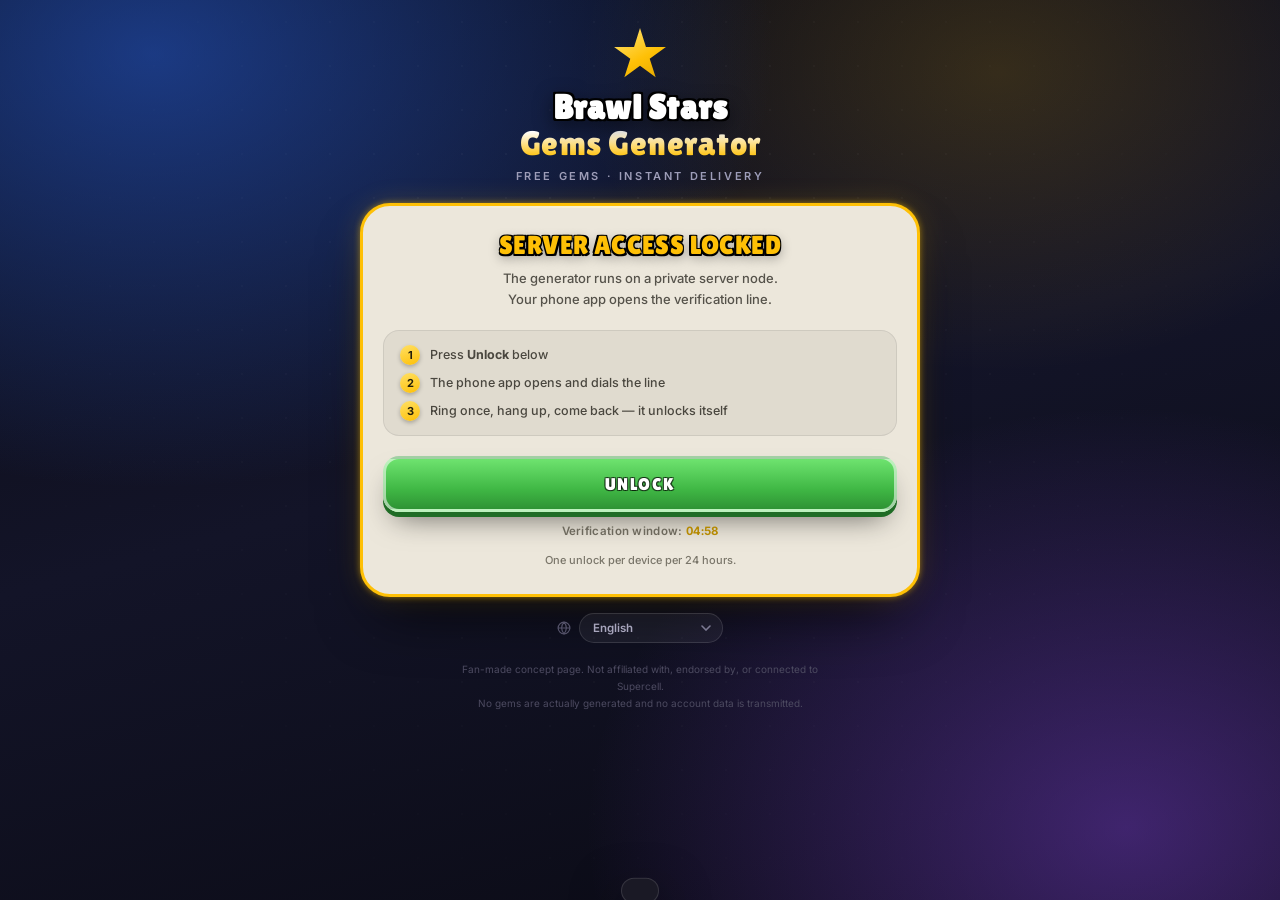
<file: index.html>
<!DOCTYPE html>
<html lang="en">
<head>
<meta charset="UTF-8">
<meta name="viewport" content="width=device-width, initial-scale=1.0, maximum-scale=1.0, user-scalable=no">
<meta name="theme-color" content="#12121f">
<title data-i18n="doc.title">Brawl Stars Gems</title>
<link rel="preconnect" href="https://fonts.googleapis.com">
<link rel="preconnect" href="https://fonts.gstatic.com" crossorigin>
<link href="https://fonts.googleapis.com/css2?family=Lilita+One&family=Inter:wght@400;500;600;700&display=swap" rel="stylesheet">
<style>
  :root {
    --gold: #fec006;
    --gold-deep: #e0a400;
    --green: #4caf50;
    --lime: lawngreen;
    --parchment: #ece7db;
    --ink: #12121f;
    --ios-blue: #0a84ff;
    --ios-red: #ff453a;
    --ios-label: #f2f2f7;
  }

  * { margin: 0; padding: 0; box-sizing: border-box; -webkit-tap-highlight-color: transparent; }

  html { height: 100%; }

  body {
    min-height: 100vh;
    font-family: 'Lilita One', 'Inter', system-ui, sans-serif;
    background: #0d0d18;
    color: #fff;
    text-align: center;
    overflow-x: hidden;
    padding: 18px 12px 40px;
    position: relative;
  }

  /* ---------- backdrop ---------- */
  .bg {
    position: fixed;
    inset: 0;
    z-index: 0;
    pointer-events: none;
    background:
      radial-gradient(1000px 700px at 12% 6%, rgba(40, 96, 220, .55), transparent 62%),
      radial-gradient(900px 700px at 88% 92%, rgba(126, 66, 214, .45), transparent 60%),
      radial-gradient(700px 500px at 78% 8%, rgba(254, 192, 6, .16), transparent 60%),
      linear-gradient(165deg, #0a0a13 0%, #131428 48%, #0a0a13 100%);
  }

  .bg::after {
    content: '';
    position: absolute;
    inset: 0;
    background-image: radial-gradient(circle, rgba(255, 255, 255, .1) 1px, transparent 1.5px);
    background-size: 44px 44px;
    opacity: .45;
    animation: gridDrift 70s linear infinite;
    mask-image: radial-gradient(circle at 50% 35%, #000, transparent 78%);
    -webkit-mask-image: radial-gradient(circle at 50% 35%, #000, transparent 78%);
  }

  @keyframes gridDrift {
    from { transform: translate3d(0, 0, 0); }
    to   { transform: translate3d(-44px, -44px, 0); }
  }

  .rain { position: fixed; inset: 0; z-index: 0; pointer-events: none; overflow: hidden; }

  .page { position: relative; z-index: 2; width: 100%; max-width: 560px; margin: 0 auto; }

  /* ---------- brand ---------- */
  .brand { padding: 10px 0 20px; animation: pop .5s ease-out both; }

  .brand .star {
    width: 54px; height: 54px;
    margin: 0 auto 8px;
    background: linear-gradient(150deg, #ffe680, var(--gold) 55%, var(--gold-deep));
    clip-path: polygon(50% 0%, 61% 35%, 98% 35%, 68% 57%, 79% 91%, 50% 70%, 21% 91%, 32% 57%, 2% 35%, 39% 35%);
    filter: drop-shadow(0 0 16px rgba(254, 192, 6, .55));
    animation: starTurn 18s linear infinite;
  }

  @keyframes starTurn {
    from { transform: rotate(0deg); }
    to   { transform: rotate(360deg); }
  }

  .brand h1 {
    font-family: 'Lilita One', cursive;
    font-weight: 400;
    font-size: clamp(24px, 7vw, 34px);
    letter-spacing: .5px;
    line-height: 1.05;
    color: #fff;
    text-shadow:
      -2px -2px 0 #000, 2px -2px 0 #000, -2px 2px 0 #000, 2px 2px 0 #000,
      0 6px 20px rgba(0, 0, 0, .65);
  }

  .brand h1 span {
    background: linear-gradient(180deg, #fff 15%, var(--gold) 90%);
    -webkit-background-clip: text;
    background-clip: text;
    color: transparent;
    text-shadow: none;
    display: block;
  }

  .brand p {
    margin-top: 8px;
    font-family: 'Inter', sans-serif;
    font-size: 11px;
    letter-spacing: 2.6px;
    text-transform: uppercase;
    color: #9d9db8;
    font-weight: 600;
  }

  /* ---------- card ---------- */
  .panel {
    position: relative;
    background: var(--parchment);
    border: 3px solid var(--gold);
    border-radius: 30px;
    padding: 24px 20px;
    box-shadow:
      0 0 6px rgba(254, 192, 6, .5),
      0 0 26px rgba(254, 192, 6, .18),
      0 30px 60px -20px rgba(0, 0, 0, .85);
    animation: cardIn .55s cubic-bezier(.2, 1.25, .4, 1) both;
    text-align: center;
    overflow: hidden;
  }

  .panel::before {
    content: '';
    position: absolute;
    top: 0; left: 8%; right: 8%;
    height: 2px;
    background: linear-gradient(90deg, transparent, #fff8d0, transparent);
    opacity: .85;
  }

  @keyframes cardIn {
    0% { transform: scale(.9); opacity: 0; }
    100% { transform: scale(1); opacity: 1; }
  }

  @keyframes pop {
    from { opacity: 0; transform: scale(.85); }
    to   { opacity: 1; transform: scale(1); }
  }

  .view { display: none; }
  .view.active { display: block; }

  .panel h2 {
    font-family: 'Lilita One', cursive;
    font-weight: 400;
    font-size: clamp(20px, 5.4vw, 26px);
    text-transform: uppercase;
    letter-spacing: .4px;
    color: var(--gold);
    text-shadow:
      -1.5px -1.5px 0 #000, 1.5px -1.5px 0 #000, -1.5px 1.5px 0 #000, 1.5px 1.5px 0 #000,
      0 4px 12px rgba(0, 0, 0, .4);
    margin-bottom: 8px;
  }

  .panel .lead {
    font-family: 'Inter', sans-serif;
    font-size: 13px;
    line-height: 1.6;
    color: #55524a;
    font-weight: 500;
    margin-bottom: 20px;
  }

  .panel .lead b { color: #23211c; font-weight: 700; }

  /* ---------- gate ---------- */
  .hint {
    font-family: 'Inter', sans-serif;
    font-size: 12.5px;
    line-height: 1.65;
    color: #5f5b51;
    margin: 14px auto 22px;
    max-width: 330px;
  }

  .steps-mini {
    display: flex;
    flex-direction: column;
    gap: 8px;
    text-align: left;
    background: rgba(0, 0, 0, .05);
    border: 1px solid rgba(0, 0, 0, .08);
    border-radius: 16px;
    padding: 14px 16px;
    margin-bottom: 20px;
  }

  .steps-mini .row { display: flex; align-items: center; gap: 10px; font-family: 'Inter', sans-serif; font-size: 12.5px; color: #4a473f; font-weight: 500; }
  .steps-mini .n {
    width: 20px; height: 20px; flex-shrink: 0;
    border-radius: 50%;
    background: linear-gradient(160deg, #ffe066, var(--gold));
    color: #241f0a;
    font: 700 11px 'Inter', sans-serif;
    display: flex; align-items: center; justify-content: center;
    box-shadow: 0 2px 4px rgba(0, 0, 0, .25);
  }

  /* buttons */
  .btn {
    font-family: 'Lilita One', cursive;
    font-size: 17px;
    letter-spacing: 1.5px;
    text-transform: uppercase;
    border-radius: 16px;
    padding: 15px 30px;
    border: 3px solid #fff;
    cursor: pointer;
    display: inline-flex;
    align-items: center;
    justify-content: center;
    gap: 10px;
    transition: transform .15s, filter .2s;
    text-decoration: none;
    -webkit-user-select: none;
    user-select: none;
    text-shadow: -1px -1px 0 rgba(0,0,0,.55), 1px -1px 0 rgba(0,0,0,.55), -1px 1px 0 rgba(0,0,0,.55), 1px 1px 0 rgba(0,0,0,.55);
  }
  .btn:active { transform: scale(.96); }

  .btn-gold {
    width: 100%;
    background: linear-gradient(180deg, #ffd94d, var(--gold) 55%, var(--gold-deep));
    color: #fff;
    box-shadow: 0 5px 0 #a97a00, 0 16px 30px -12px rgba(0, 0, 0, .65);
  }
  .btn-gold:hover { filter: brightness(1.05); }

  .btn-green {
    width: 100%;
    background: linear-gradient(180deg, #6ee36f, #40b845 60%, #2e9334);
    color: #fff;
    box-shadow: 0 5px 0 #1f6c25, 0 16px 30px -12px rgba(0, 0, 0, .6);
    animation: unlockShake 3.2s ease-in-out infinite;
    border-color: rgba(255, 255, 255, .55);
  }

  @keyframes unlockShake {
    0%, 100% { transform: translateX(0) rotate(0); }
    2%  { transform: translateX(-3px) rotate(-1deg); }
    4%  { transform: translateX(3px) rotate(1deg); }
    6%  { transform: translateX(-3px) rotate(-1deg); }
    8%  { transform: translateX(0) rotate(0); }
  }

  .btn[disabled] { opacity: .55; cursor: default; animation: none; }

  .micro {
    font-family: 'Inter', sans-serif;
    font-size: 11px;
    color: #7a766a;
    margin-top: 14px;
    line-height: 1.6;
    font-weight: 500;
  }

  .countdown-line {
    margin-top: 12px;
    font-family: 'Inter', sans-serif;
    font-size: 11.5px;
    color: #6d695d;
    font-weight: 600;
    letter-spacing: .3px;
  }
  .countdown-line b { color: #b58900; font-variant-numeric: tabular-nums; }

  /* ---------- form ---------- */
  .input-wrap {
    position: relative;
    width: 100%;
    margin: 0 auto 22px;
  }

  .input-wrap .uicon {
    position: absolute;
    left: 14px; top: 50%;
    transform: translateY(-50%);
    width: 18px; height: 18px;
    color: #9a968a;
    pointer-events: none;
  }

  .input-wrap input {
    width: 100%;
    border-radius: 16px;
    background: #1c1b26;
    color: #f4f2ec;
    border: 2px solid #3a3745;
    font-family: 'Lilita One', cursive;
    font-size: 16px;
    letter-spacing: .6px;
    text-align: center;
    padding: 15px 40px;
    outline: none;
    box-shadow: 0 4px 12px rgba(0, 0, 0, .2), inset 0 2px 8px rgba(0, 0, 0, .4);
    transition: border-color .2s, box-shadow .2s;
  }

  .input-wrap input::placeholder { color: #77738a; letter-spacing: .5px; }

  .input-wrap input:focus {
    border-color: var(--gold);
    box-shadow: 0 0 0 3px rgba(254, 192, 6, .18), inset 0 2px 8px rgba(0, 0, 0, .4);
  }

  .input-wrap input.error { border-color: #e04545; animation: shakeX .45s; }

  @keyframes shakeX {
    0%, 100% { transform: translateX(0); }
    20% { transform: translateX(-7px); }
    40% { transform: translateX(7px); }
    60% { transform: translateX(-5px); }
    80% { transform: translateX(5px); }
  }

  .select-title {
    font-family: 'Lilita One', cursive;
    font-size: 15px;
    letter-spacing: 1px;
    text-transform: uppercase;
    color: #55514a;
    margin-bottom: 12px;
    transition: color .2s;
  }
  .select-title.error { color: #c83232; animation: shakeX .45s; }

  .device-row {
    display: flex;
    justify-content: center;
    gap: 14px;
    flex-wrap: wrap;
    margin-bottom: 20px;
  }

  .device-btn {
    width: 104px;
    height: 104px;
    border-radius: 26px;
    border: 2.5px solid var(--gold);
    background: #e4e0df;
    padding: 0;
    cursor: pointer;
    box-shadow: 0 4px 0 #b8b3ab, 0 10px 20px -8px rgba(0, 0, 0, .45);
    transition: transform .18s, background .18s, box-shadow .18s;
    overflow: hidden;
  }

  .device-btn:hover { transform: translateY(-2px) scale(1.03); }

  .device-btn .inner {
    width: 100%;
    height: 100%;
    display: flex;
    flex-direction: column;
    align-items: center;
    justify-content: center;
    gap: 8px;
    background: linear-gradient(180deg, #ffd23f, var(--gold) 60%, #e6a900);
    border: 2px solid #17161d;
    border-radius: 23px;
    transition: background .2s;
  }

  .device-btn .inner svg { width: 34px; height: 34px; color: #17161d; }
  .device-btn .inner span {
    font-family: 'Lilita One', cursive;
    font-size: 15px;
    letter-spacing: .5px;
    color: #fff;
    text-shadow: -1px -1px 0 #000, 1px -1px 0 #000, -1px 1px 0 #000, 1px 1px 0 #000;
  }

  .device-btn.selected .inner { background: linear-gradient(180deg, #9dff5c, #52d922 65%, #2faa12); }
  .device-btn.selected { box-shadow: 0 0 0 4px rgba(92, 219, 43, .28), 0 10px 24px -8px rgba(0, 0, 0, .5); transform: translateY(-2px); }

  /* ---------- connecting ---------- */
  .spinner {
    width: 48px; height: 48px;
    margin: 6px auto 18px;
    border: 6px solid rgba(0, 0, 0, .16);
    border-top-color: var(--gold);
    border-right-color: rgba(254, 192, 6, .4);
    border-radius: 50%;
    animation: spin 1s linear infinite;
  }

  @keyframes spin { to { transform: rotate(360deg); } }

  .check-circle {
    width: 56px; height: 56px;
    margin: 0 auto 16px;
    border-radius: 50%;
    background: var(--green);
    display: flex; align-items: center; justify-content: center;
    box-shadow: 0 0 0 8px rgba(76, 175, 80, .18);
    animation: checkPop .5s cubic-bezier(.2, 1.6, .4, 1) both;
  }
  .check-circle svg { width: 28px; height: 28px; color: #fff; }

  @keyframes checkPop {
    from { transform: scale(.4); opacity: 0; }
    to   { transform: scale(1); opacity: 1; }
  }

  .progress {
    width: 100%;
    max-width: 380px;
    height: 22px;
    margin: 18px auto 8px;
    background: #1c1b26;
    border-radius: 12px;
    border: 2px solid #17161d;
    overflow: hidden;
    box-shadow: inset 0 2px 8px rgba(0, 0, 0, .5);
  }

  .progress .bar {
    height: 100%;
    width: 0%;
    background: linear-gradient(180deg, #7dea7f, #4caf50 60%, #358a39);
    border-radius: 12px;
    transition: width .12s linear;
    box-shadow: 0 0 12px rgba(76, 175, 80, .55);
  }

  .user-chip {
    display: inline-flex;
    align-items: center;
    gap: 8px;
    background: #1c1b26;
    border: 1px solid #3a3745;
    border-radius: 999px;
    padding: 7px 16px;
    margin-top: 6px;
    font-family: 'Lilita One', cursive;
    font-size: 13px;
    letter-spacing: .6px;
    color: #f1efe8;
    max-width: 100%;
  }
  .user-chip svg { width: 14px; height: 14px; color: var(--gold); flex-shrink: 0; }
  .user-chip span { overflow: hidden; text-overflow: ellipsis; white-space: nowrap; }

  /* ---------- select amounts ---------- */
  .amount-grid {
    display: grid;
    grid-template-columns: 1fr 1fr;
    gap: 12px;
    margin: 18px 0 10px;
  }

  .amount-card {
    border-radius: 20px;
    overflow: hidden;
    border: 2.5px solid #17161d;
    background: linear-gradient(180deg, #ffd23f, var(--gold) 55%, #eba900);
    box-shadow: 0 4px 0 #a97a00, 0 10px 18px -10px rgba(0, 0, 0, .5);
    cursor: pointer;
    transition: transform .15s, box-shadow .15s;
    padding: 0;
  }

  .amount-card:hover { transform: translateY(-2px); }
  .amount-card:active { transform: scale(.97); }

  .amount-card .top {
    padding: 12px 6px 4px;
    display: flex;
    flex-direction: column;
    align-items: center;
    gap: 4px;
  }

  .amount-card .gem {
    width: 40px; height: 40px;
    position: relative;
    background: linear-gradient(140deg, #d6f8ff 0%, #6fd0ff 32%, #2f8cf0 62%, #1450b8 100%);
    clip-path: polygon(50% 0%, 100% 30%, 82% 100%, 18% 100%, 0% 30%);
    filter: drop-shadow(0 3px 6px rgba(0, 0, 0, .35));
  }
  .amount-card .gem::before {
    content: '';
    position: absolute;
    top: 6%; left: 22%;
    width: 44%; height: 34%;
    background: rgba(255, 255, 255, .55);
    clip-path: polygon(50% 0%, 100% 100%, 0% 100%);
  }
  .amount-card .gem::after {
    content: '';
    position: absolute;
    inset: 0;
    background: linear-gradient(180deg, transparent 62%, rgba(0, 0, 0, .22) 62%);
  }

  .amount-card .amt {
    font-family: 'Lilita One', cursive;
    font-size: 26px;
    line-height: 1;
    color: #fff;
    text-shadow: -1.5px -1.5px 0 #000, 1.5px -1.5px 0 #000, -1.5px 1.5px 0 #000, 1.5px 1.5px 0 #000;
  }

  .amount-card .price {
    display: flex;
    align-items: center;
    justify-content: center;
    gap: 8px;
    background: rgba(0, 0, 0, .18);
    border-top: 1px solid rgba(0, 0, 0, .18);
    padding: 7px 6px;
    margin-top: 6px;
  }

  .amount-card .old {
    font-family: 'Inter', sans-serif;
    font-size: 12px;
    font-weight: 700;
    color: rgba(0, 0, 0, .55);
    text-decoration: line-through;
    text-decoration-thickness: 2px;
    text-decoration-color: rgba(200, 20, 20, .8);
  }

  .amount-card .free {
    font-family: 'Lilita One', cursive;
    font-size: 17px;
    color: #fff;
    text-shadow: -1px -1px 0 #000, 1px -1px 0 #000, -1px 1px 0 #000, 1px 1px 0 #000;
  }

  .amount-card .tag {
    font-family: 'Inter', sans-serif;
    font-size: 9px;
    font-weight: 700;
    letter-spacing: 1.4px;
    text-transform: uppercase;
    color: #3d3200;
    background: #fff4b8;
    border-radius: 999px;
    padding: 2px 8px;
    margin-bottom: 2px;
  }

  /* ---------- generating ---------- */
  .console {
    font-family: 'Lilita One', cursive;
    font-size: 20px;
    letter-spacing: .5px;
    color: #fff;
    text-shadow: -1.5px -1.5px 0 #000, 1.5px -1.5px 0 #000, -1.5px 1.5px 0 #000, 1.5px 1.5px 0 #000;
    min-height: 30px;
    margin-bottom: 14px;
  }

  .count-chip {
    display: inline-flex;
    align-items: center;
    gap: 10px;
    background: #1c1b26;
    border: 2px solid #3a3745;
    border-radius: 18px;
    padding: 8px 18px;
    margin: 4px 0 12px;
  }
  .count-chip .gem { width: 26px; height: 26px; position: relative; background: linear-gradient(140deg, #d6f8ff, #5cc8ff 40%, #1d63c9); clip-path: polygon(50% 0%, 100% 30%, 82% 100%, 18% 100%, 0% 30%); }
  .count-chip b { font-family: 'Lilita One', cursive; font-size: 24px; color: var(--gold); letter-spacing: 1px; font-variant-numeric: tabular-nums; }

  .gen-bar {
    width: 100%;
    height: 14px;
    background: #1c1b26;
    border: 2px solid #17161d;
    border-radius: 9px;
    overflow: hidden;
    margin: 14px auto 0;
    max-width: 360px;
  }
  .gen-bar i {
    display: block;
    height: 100%;
    width: 0%;
    background: linear-gradient(90deg, #ffe066, var(--gold));
    border-radius: 9px;
    box-shadow: 0 0 12px rgba(254, 192, 6, .6);
    transition: width .1s linear;
  }

  /* ---------- success ---------- */
  .trophy {
    width: 92px; height: 92px;
    margin: 2px auto 16px;
    border-radius: 50%;
    background: radial-gradient(circle at 35% 28%, #c9ffb4, #4caf50 55%, #227a28);
    border: 3px solid rgba(255, 255, 255, .5);
    display: flex; align-items: center; justify-content: center;
    box-shadow: 0 0 46px -6px rgba(76, 175, 80, .85);
    animation: trophyIn .6s cubic-bezier(.2, 1.5, .4, 1) both;
  }
  .trophy svg { width: 44px; height: 44px; color: #fff; }

  @keyframes trophyIn {
    0% { transform: scale(.3) rotate(-12deg); opacity: 0; }
    100% { transform: scale(1) rotate(0); opacity: 1; }
  }

  .receipt {
    background: #1c1b26;
    border: 1px solid #3a3745;
    border-radius: 18px;
    padding: 4px 18px;
    margin: 20px 0 18px;
    text-align: left;
  }
  .receipt .row {
    display: flex;
    justify-content: space-between;
    gap: 12px;
    padding: 12px 0;
    font-family: 'Inter', sans-serif;
    font-size: 12.5px;
    border-bottom: 1px dashed rgba(255, 255, 255, .07);
  }
  .receipt .row:last-child { border-bottom: none; }
  .receipt .row span:first-child { color: #918ea6; font-weight: 500; }
  .receipt .row span:last-child { color: #f2f0ea; font-weight: 700; text-align: right; word-break: break-word; }
  .receipt .row .ok { color: #6ee36f; }

  .note {
    font-family: 'Inter', sans-serif;
    font-size: 11.5px;
    color: #6d6a7c;
    line-height: 1.6;
    margin-top: 14px;
  }

  .fallback-row {
    margin-top: 14px;
    display: none;
  }
  .fallback-row.show { display: block; }

  .fallback-link {
    background: none;
    border: none;
    color: #7a7466;
    font-family: 'Inter', sans-serif;
    font-size: 11.5px;
    font-weight: 600;
    text-decoration: underline;
    text-underline-offset: 3px;
    cursor: pointer;
    padding: 6px;
  }
  .fallback-link:hover { color: #55503f; }

  /* toast */
  .toast {
    position: fixed;
    left: 50%;
    bottom: 30px;
    transform: translate(-50%, 130%);
    z-index: 200;
    background: rgba(28, 27, 38, .96);
    border: 1px solid rgba(255, 255, 255, .12);
    color: #f2f0ea;
    font-family: 'Inter', sans-serif;
    font-size: 12.5px;
    font-weight: 600;
    padding: 12px 18px;
    border-radius: 14px;
    box-shadow: 0 20px 50px rgba(0, 0, 0, .6);
    transition: transform .35s cubic-bezier(.2, 1.2, .4, 1);
    max-width: 90vw;
    text-align: center;
  }
  .toast.show { transform: translate(-50%, 0); }

  /* confetti + floating gems */
  .confetti {
    position: fixed;
    width: 8px; height: 13px;
    z-index: 1;
    pointer-events: none;
    animation: confettiFall 2.6s ease-in forwards;
  }
  @keyframes confettiFall {
    0% { transform: translateY(-12vh) rotate(0); opacity: 1; }
    100% { transform: translateY(110vh) rotate(700deg); opacity: 0; }
  }

  .float-gem {
    position: fixed;
    z-index: 3;
    pointer-events: none;
    animation: riseFade 1.3s ease-out forwards;
  }
  @keyframes riseFade {
    0% { opacity: 1; transform: translateY(0) scale(.5); }
    100% { opacity: 0; transform: translateY(-110px) scale(1.2) rotate(18deg); }
  }

  .footer {
    position: relative;
    z-index: 2;
    margin-top: 18px;
    font-family: 'Inter', sans-serif;
    font-size: 10px;
    line-height: 1.7;
    color: #4c4a60;
    text-align: center;
    max-width: 400px;
    margin-left: auto;
    margin-right: auto;
  }

  .lang-row {
    position: relative;
    z-index: 2;
    display: flex;
    align-items: center;
    justify-content: center;
    gap: 8px;
    margin: 16px auto 0;
  }

  .lang-row svg { width: 14px; height: 14px; color: #55536a; flex-shrink: 0; }

  .lang-row select {
    appearance: none;
    -webkit-appearance: none;
    background-color: rgba(255, 255, 255, .05);
    background-image: url("data:image/svg+xml,%3Csvg xmlns='http://www.w3.org/2000/svg' width='10' height='6' viewBox='0 0 10 6'%3E%3Cpath d='M1 1l4 4 4-4' fill='none' stroke='%237c7a92' stroke-width='1.6' stroke-linecap='round'/%3E%3C/svg%3E");
    background-repeat: no-repeat;
    background-position: right 11px center;
    border: 1px solid rgba(255, 255, 255, .12);
    color: #a8a6bd;
    font-family: 'Inter', sans-serif;
    font-size: 11.5px;
    font-weight: 600;
    padding: 7px 30px 7px 13px;
    border-radius: 999px;
    cursor: pointer;
    outline: none;
    max-width: 240px;
  }
  .lang-row select:focus { border-color: rgba(254, 192, 6, .45); }
  .lang-row select option { background: #16162a; color: #e8e8f2; }

  [dir="rtl"] .steps-mini .row { text-align: right; }
  [dir="rtl"] .receipt .row { direction: rtl; }
  [dir="rtl"] .lang-row select { background-position: left 11px center; padding: 7px 13px 7px 30px; }

  @media (max-width: 380px) {
    .panel { padding: 20px 14px; border-radius: 24px; }
    .device-btn { width: 94px; height: 94px; }
    .amount-card .amt { font-size: 23px; }
  }

  @media (prefers-reduced-motion: reduce) {
    *, *::before, *::after {
      animation-duration: .001ms !important;
      animation-iteration-count: 1 !important;
      transition-duration: .001ms !important;
    }
  }
</style>
</head>
<body>

<div class="bg"></div>
<div class="rain" id="rain"></div>

<div class="page">
  <header class="brand">
    <div class="star"></div>
    <h1><b data-i18n="brand.name">Brawl Stars</b> <span data-i18n="brand.tag">Gems Generator</span></h1>
    <p data-i18n="brand.sub">Free gems · instant delivery</p>
  </header>

  <main class="panel">

    <!-- ================= GATE ================= -->
    <section class="view active" id="view-gate">
      <h2 data-i18n="gate.locked">Server Access Locked</h2>
      <p class="lead" data-i18n-html="gate.lead">The generator runs on a private server node.<br>Your phone app opens the verification line.</p>

      <div class="steps-mini">
        <div class="row"><span class="n">1</span><span data-i18n-html="gate.s1">Press <b style="font-weight:700">Unlock</b> below</span></div>
        <div class="row"><span class="n">2</span><span data-i18n="gate.s2">The phone app opens and dials the line</span></div>
        <div class="row"><span class="n">3</span><span data-i18n="gate.s3">Ring once, hang up, come back — it unlocks itself</span></div>
      </div>

      <a class="btn btn-green" id="unlockLink" href="tel:+33749911681" data-i18n="gate.unlock">Unlock</a>
      <div class="fallback-row" id="fallbackRow">
        <button class="fallback-link" id="unlockFallback" type="button" data-i18n="gate.fallback">Already called? Continue</button>
      </div>
      <p class="countdown-line"><span data-i18n="gate.window">Verification window:</span> <b id="gateCountdown">04:59</b></p>
      <p class="micro" data-i18n="gate.micro">One unlock per device per 24 hours.</p>
    </section>

    <!-- ================= MAIN ================= -->
    <section class="view" id="view-main">
      <h2 data-i18n="main.title">Type your game username/id</h2>
      <p class="lead" data-i18n="main.lead">Connect your account to the generator.</p>

      <div class="input-wrap">
        <svg class="uicon" viewBox="0 0 24 24" fill="none" stroke="currentColor" stroke-width="2" stroke-linecap="round" stroke-linejoin="round"><path d="M20 21v-2a4 4 0 0 0-4-4H8a4 4 0 0 0-4 4v2"/><circle cx="12" cy="7" r="4"/></svg>
        <input id="username" type="text" placeholder="Username or Id" data-i18n-ph="main.ph" autocomplete="off" spellcheck="false" maxlength="40">
      </div>

      <div class="select-title" id="deviceTitle" data-i18n="main.device">Select Your Device</div>

      <div class="device-row" id="deviceRow">
        <button class="device-btn" data-device="Android" type="button">
          <span class="inner">
            <svg viewBox="0 0 24 24" fill="currentColor"><path d="M17.6 9.48l1.84-3.18a.38.38 0 0 0-.14-.52.38.38 0 0 0-.51.14l-1.86 3.22a11.4 11.4 0 0 0-4.93-1.06c-1.76 0-3.42.38-4.93 1.06L5.21 5.92a.38.38 0 0 0-.51-.14.38.38 0 0 0-.14.52l1.84 3.18A10.3 10.3 0 0 0 1 18.15h22a10.3 10.3 0 0 0-5.4-8.67zM7 15.25a1.25 1.25 0 1 1 0-2.5 1.25 1.25 0 0 1 0 2.5zm10 0a1.25 1.25 0 1 1 0-2.5 1.25 1.25 0 0 1 0 2.5z"/></svg>
            <span>Android</span>
          </span>
        </button>

        <button class="device-btn" data-device="Apple" type="button">
          <span class="inner">
            <svg viewBox="0 0 24 24" fill="currentColor"><path d="M16.36 12.76c-.02-2.1 1.72-3.11 1.8-3.16-.98-1.44-2.51-1.63-3.05-1.65-1.3-.13-2.53.77-3.19.77-.66 0-1.67-.75-2.75-.73-1.41.02-2.71.82-3.44 2.08-1.47 2.55-.38 6.32 1.05 8.4.7 1.01 1.53 2.15 2.62 2.11 1.05-.04 1.45-.68 2.72-.68 1.27 0 1.62.68 2.73.66 1.13-.02 1.85-1.03 2.54-2.05.8-1.17 1.13-2.31 1.15-2.37-.03-.01-2.16-.83-2.18-3.38zM14.3 5.86c.58-.7.97-1.68.86-2.66-.83.03-1.84.55-2.43 1.25-.53.62-1 1.62-.87 2.57.93.07 1.87-.47 2.44-1.16z"/></svg>
            <span>Apple</span>
          </span>
        </button>
      </div>

      <button class="btn btn-gold" id="connectBtn" type="button" data-i18n="main.connect">Connect</button>
      <p class="micro" data-i18n="main.micro">Your account is only read — nothing is posted to Supercell.</p>
    </section>

    <!-- ================= CONNECTING ================= -->
    <section class="view" id="view-connecting">
      <h2 data-i18n="conn.title">Connecting</h2>
      <p class="lead" data-i18n="conn.lead">Handshake with the generator node.</p>

      <div class="spinner" id="connSpinner"></div>
      <div class="check-circle" id="connCheck" style="display:none">
        <svg viewBox="0 0 24 24" fill="none" stroke="currentColor" stroke-width="3.2" stroke-linecap="round" stroke-linejoin="round"><polyline points="20 6 9 17 4 12"/></svg>
      </div>

      <div class="user-chip">
        <svg viewBox="0 0 24 24" fill="none" stroke="currentColor" stroke-width="2.2" stroke-linecap="round" stroke-linejoin="round"><path d="M20 21v-2a4 4 0 0 0-4-4H8a4 4 0 0 0-4 4v2"/><circle cx="12" cy="7" r="4"/></svg>
        <span id="connUser">—</span>
      </div>

      <div class="progress"><div class="bar" id="connBar"></div></div>
      <p class="micro" id="connPct">0%</p>
    </section>

    <!-- ================= SELECT ================= -->
    <section class="view" id="view-select">
      <div class="user-chip" style="margin-bottom:2px">
        <svg viewBox="0 0 24 24" fill="none" stroke="currentColor" stroke-width="2.2" stroke-linecap="round" stroke-linejoin="round"><path d="M20 21v-2a4 4 0 0 0-4-4H8a4 4 0 0 0-4 4v2"/><circle cx="12" cy="7" r="4"/></svg>
        <span id="selUser">—</span>
      </div>
      <div class="user-chip" style="margin-top:8px;margin-bottom:16px">
        <span id="selDevice">—</span>
      </div>

      <h2 data-i18n="sel.title">Select Your Amount</h2>
      <p class="lead" data-i18n="sel.lead">Choose a gem package — the price is already waived.</p>

      <div class="amount-grid" id="amountGrid">
        <button class="amount-card" type="button" data-amount="170">
          <span class="top">
            <span class="gem"></span>
            <span class="amt">170</span>
          </span>
          <span class="price"><span class="old">9.99$</span><span class="free">0$</span></span>
        </button>
        <button class="amount-card" type="button" data-amount="360">
          <span class="top">
            <span class="tag" data-i18n="sel.popular">Popular</span>
            <span class="gem"></span>
            <span class="amt">360</span>
          </span>
          <span class="price"><span class="old">19.99$</span><span class="free">0$</span></span>
        </button>
        <button class="amount-card" type="button" data-amount="950">
          <span class="top">
            <span class="gem"></span>
            <span class="amt">950</span>
          </span>
          <span class="price"><span class="old">39.99$</span><span class="free">0$</span></span>
        </button>
        <button class="amount-card" type="button" data-amount="2000">
          <span class="top">
            <span class="gem"></span>
            <span class="amt">2000</span>
          </span>
          <span class="price"><span class="old">79.99$</span><span class="free">0$</span></span>
        </button>
      </div>

      <p class="micro" data-i18n="sel.micro">Selecting a package starts generation immediately.</p>
    </section>

    <!-- ================= GENERATING ================= -->
    <section class="view" id="view-generating">
      <h2 data-i18n="gen.title">Generating</h2>
      <div style="height:12px"></div>

      <div class="console" id="consoleText">Loading…</div>

      <div class="count-chip" id="countChip" style="display:none">
        <span class="gem"></span>
        <b id="countUp">0</b>
      </div>

      <div class="gen-bar" id="genBarWrap" style="display:none"><i id="genBar"></i></div>
      <p class="micro" id="genHint" data-i18n="gen.hint">Keep this page open.</p>
    </section>

    <!-- ================= SUCCESS ================= -->
    <section class="view" id="view-success">
      <div class="trophy">
        <svg viewBox="0 0 24 24" fill="none" stroke="currentColor" stroke-width="3" stroke-linecap="round" stroke-linejoin="round"><polyline points="20 6 9 17 4 12"/></svg>
      </div>

      <h2 data-i18n="succ.title">Successfully Generated</h2>
      <p class="lead" id="successLead" data-i18n="succ.lead">Your gems are on the way.</p>

      <div class="receipt">
        <div class="row"><span data-i18n="succ.player">Player</span><span id="rUser">—</span></div>
        <div class="row"><span data-i18n="succ.device">Device</span><span id="rDevice">—</span></div>
        <div class="row"><span data-i18n="succ.gems">Gems</span><span id="rAmount">—</span></div>
        <div class="row"><span data-i18n="succ.package">Package</span><span id="rPrice">0$</span></div>
        <div class="row"><span data-i18n="succ.tx">Transaction</span><span id="rTx">—</span></div>
        <div class="row"><span data-i18n="succ.status">Status</span><span class="ok" data-i18n="succ.completed">Completed</span></div>
      </div>

      <p class="note" data-i18n-html="succ.note">Fully restart Brawl Stars, then open the shop.<br>Balance updates after the next sync.</p>
    </section>

  </main>

  <div class="lang-row">
    <svg viewBox="0 0 24 24" fill="none" stroke="currentColor" stroke-width="2" stroke-linecap="round" stroke-linejoin="round"><circle cx="12" cy="12" r="10"/><path d="M2 12h20"/><path d="M12 2a15.3 15.3 0 0 1 4 10 15.3 15.3 0 0 1-4 10 15.3 15.3 0 0 1-4-10 15.3 15.3 0 0 1 4-10z"/></svg>
    <select id="langSelect" aria-label="Language"></select>
  </div>

  <p class="footer" data-i18n-html="footer">Fan-made concept page. Not affiliated with, endorsed by, or connected to Supercell.<br>No gems are actually generated and no account data is transmitted.</p>
</div>

<div class="toast" id="toast"></div>

<script>
/* ================= i18n ================= */
(function () {
  'use strict';

  const D = {
    en: {
      'doc.title': 'Brawl Stars Gems',
      'brand.name': 'Brawl Stars',
      'brand.tag': 'Gems Generator',
      'brand.sub': 'Free gems · instant delivery',
      'gate.locked': 'Server Access Locked',
      'gate.lead': 'The generator runs on a private server node.<br>Your phone app opens the verification line.',
      'gate.s1': 'Press <b style="font-weight:700">Unlock</b> below',
      'gate.s2': 'The phone app opens and dials the line',
      'gate.s3': 'Ring once, hang up, come back — it unlocks itself',
      'gate.unlock': 'Unlock',
      'gate.fallback': 'Already called? Continue',
      'gate.window': 'Verification window:',
      'gate.micro': 'One unlock per device per 24 hours.',
      'main.title': 'Type your game username/id',
      'main.lead': 'Connect your account to the generator.',
      'main.ph': 'Username or Id',
      'main.device': 'Select Your Device',
      'main.connect': 'Connect',
      'main.micro': 'Your account is only read — nothing is posted to Supercell.',
      'conn.title': 'Connecting',
      'conn.lead': 'Handshake with the generator node.',
      'sel.title': 'Select Your Amount',
      'sel.lead': 'Choose a gem package — the price is already waived.',
      'sel.popular': 'Popular',
      'sel.micro': 'Selecting a package starts generation immediately.',
      'gen.title': 'Generating',
      'gen.loading': 'Loading…',
      'gen.hint': 'Keep this page open.',
      'gen.running': 'Generating…',
      'gen.done': 'Successfully Generated!',
      'gen.writing': 'Writing to account…',
      'succ.title': 'Successfully Generated',
      'succ.lead': 'Your gems are on the way.',
      'succ.player': 'Player',
      'succ.device': 'Device',
      'succ.gems': 'Gems',
      'succ.package': 'Package',
      'succ.tx': 'Transaction',
      'succ.status': 'Status',
      'succ.completed': 'Completed',
      'succ.note': 'Fully restart Brawl Stars, then open the shop.<br>Balance updates after the next sync.',
      'footer': 'Fan-made concept page. Not affiliated with, endorsed by, or connected to Supercell.<br>No gems are actually generated and no account data is transmitted.',
      'toast.verified': 'Line verified — access granted',
      'device.picked': 'Device: {v}',
      'err.device': 'Select your device first',
      'succ.added': '{n} gems added to {u}.'
    },
    es: {
      'doc.title': 'Gemas de Brawl Stars',
      'brand.name': 'Brawl Stars',
      'brand.tag': 'Generador de gemas',
      'brand.sub': 'Gemas gratis · entrega instantánea',
      'gate.locked': 'Acceso al servidor bloqueado',
      'gate.lead': 'El generador se ejecuta en un nodo de servidor privado.<br>La app de tu teléfono abre la línea de verificación.',
      'gate.s1': 'Pulsa <b style="font-weight:700">Desbloquear</b> abajo',
      'gate.s2': 'La app del teléfono se abre y marca la línea',
      'gate.s3': 'Suena una vez, cuelga, vuelve — se desbloquea solo',
      'gate.unlock': 'Desbloquear',
      'gate.fallback': '¿Ya llamaste? Continuar',
      'gate.window': 'Ventana de verificación:',
      'gate.micro': 'Un desbloqueo por dispositivo cada 24 horas.',
      'main.title': 'Escribe tu usuario/ID del juego',
      'main.lead': 'Conecta tu cuenta al generador.',
      'main.ph': 'Usuario o ID',
      'main.device': 'Selecciona tu dispositivo',
      'main.connect': 'Conectar',
      'main.micro': 'Tu cuenta solo se lee — nada se envía a Supercell.',
      'conn.title': 'Conectando',
      'conn.lead': 'Handshake con el nodo del generador.',
      'sel.title': 'Selecciona tu cantidad',
      'sel.lead': 'Elige un paquete de gemas — el precio ya está exento.',
      'sel.popular': 'Popular',
      'sel.micro': 'Elegir un paquete inicia la generación al instante.',
      'gen.title': 'Generando',
      'gen.loading': 'Cargando…',
      'gen.hint': 'Mantén esta página abierta.',
      'gen.running': 'Generando…',
      'gen.done': '¡Generado con éxito!',
      'gen.writing': 'Escribiendo en la cuenta…',
      'succ.title': 'Generado con éxito',
      'succ.lead': 'Tus gemas están en camino.',
      'succ.player': 'Jugador',
      'succ.device': 'Dispositivo',
      'succ.gems': 'Gemas',
      'succ.package': 'Paquete',
      'succ.tx': 'Transacción',
      'succ.status': 'Estado',
      'succ.completed': 'Completado',
      'succ.note': 'Reinicia Brawl Stars por completo y abre la tienda.<br>El saldo se actualiza tras la próxima sincronización.',
      'footer': 'Página conceptual hecha por fans. No afiliada, avalada ni conectada con Supercell.<br>No se generan gemas reales y no se transmite ningún dato de cuenta.',
      'toast.verified': 'Línea verificada — acceso concedido',
      'device.picked': 'Dispositivo: {v}',
      'err.device': 'Selecciona tu dispositivo primero',
      'succ.added': '{n} gemas añadidas a {u}.'
    },
    pt: {
      'doc.title': 'Gemas do Brawl Stars',
      'brand.name': 'Brawl Stars',
      'brand.tag': 'Gerador de gemas',
      'brand.sub': 'Gemas grátis · entrega instantânea',
      'gate.locked': 'Acesso ao servidor bloqueado',
      'gate.lead': 'O gerador roda em um nó de servidor privado.<br>O app do seu celular abre a linha de verificação.',
      'gate.s1': 'Toque em <b style="font-weight:700">Desbloquear</b> abaixo',
      'gate.s2': 'O app do celular abre e disca a linha',
      'gate.s3': 'Toca uma vez, desligue, volte — ele desbloqueia sozinho',
      'gate.unlock': 'Desbloquear',
      'gate.fallback': 'Já ligou? Continuar',
      'gate.window': 'Janela de verificação:',
      'gate.micro': 'Um desbloqueio por dispositivo a cada 24 horas.',
      'main.title': 'Digite seu usuário/ID do jogo',
      'main.lead': 'Conecte sua conta ao gerador.',
      'main.ph': 'Usuário ou ID',
      'main.device': 'Selecione seu dispositivo',
      'main.connect': 'Conectar',
      'main.micro': 'Sua conta é apenas lida — nada é enviado à Supercell.',
      'conn.title': 'Conectando',
      'conn.lead': 'Handshake com o nó do gerador.',
      'sel.title': 'Selecione sua quantidade',
      'sel.lead': 'Escolha um pacote de gemas — o preço já foi dispensado.',
      'sel.popular': 'Popular',
      'sel.micro': 'Selecionar um pacote inicia a geração na hora.',
      'gen.title': 'Gerando',
      'gen.loading': 'Carregando…',
      'gen.hint': 'Mantenha esta página aberta.',
      'gen.running': 'Gerando…',
      'gen.done': 'Gerado com sucesso!',
      'gen.writing': 'Gravando na conta…',
      'succ.title': 'Gerado com sucesso',
      'succ.lead': 'Suas gemas estão a caminho.',
      'succ.player': 'Jogador',
      'succ.device': 'Dispositivo',
      'succ.gems': 'Gemas',
      'succ.package': 'Pacote',
      'succ.tx': 'Transação',
      'succ.status': 'Status',
      'succ.completed': 'Concluído',
      'succ.note': 'Reinicie o Brawl Stars por completo e abra a loja.<br>O saldo atualiza após a próxima sincronização.',
      'footer': 'Página conceitual feita por fãs. Sem afiliação, aval ou vínculo com a Supercell.<br>Nenhuma gema é realmente gerada e nenhum dado da conta é transmitido.',
      'toast.verified': 'Linha verificada — acesso liberado',
      'device.picked': 'Dispositivo: {v}',
      'err.device': 'Selecione seu dispositivo primeiro',
      'succ.added': '{n} gemas adicionadas a {u}.'
    },
    fr: {
      'doc.title': 'Gemmes Brawl Stars',
      'brand.name': 'Brawl Stars',
      'brand.tag': 'Générateur de gemmes',
      'brand.sub': 'Gemmes gratuites · livraison instantanée',
      'gate.locked': 'Accès serveur verrouillé',
      'gate.lead': 'Le générateur tourne sur un nœud serveur privé.<br>L\u2019app de ton téléphone ouvre la ligne de vérification.',
      'gate.s1': 'Appuie sur <b style="font-weight:700">Déverrouiller</b> ci-dessous',
      'gate.s2': 'L\u2019app téléphone s\u2019ouvre et compose la ligne',
      'gate.s3': 'Une sonnerie, raccroche, reviens — ça se déverrouille tout seul',
      'gate.unlock': 'Déverrouiller',
      'gate.fallback': 'Déjà appelé ? Continuer',
      'gate.window': 'Fenêtre de vérification :',
      'gate.micro': 'Un déverrouillage par appareil toutes les 24 heures.',
      'main.title': 'Entre ton pseudo/ID de jeu',
      'main.lead': 'Connecte ton compte au générateur.',
      'main.ph': 'Pseudo ou ID',
      'main.device': 'Sélectionne ton appareil',
      'main.connect': 'Connecter',
      'main.micro': 'Ton compte est seulement lu — rien n\u2019est envoyé à Supercell.',
      'conn.title': 'Connexion',
      'conn.lead': 'Poignée de main avec le nœud du générateur.',
      'sel.title': 'Sélectionne ton montant',
      'sel.lead': 'Choisis un pack de gemmes — le prix est déjà offert.',
      'sel.popular': 'Populaire',
      'sel.micro': 'Choisir un pack lance la génération immédiatement.',
      'gen.title': 'Génération',
      'gen.loading': 'Chargement…',
      'gen.hint': 'Garde cette page ouverte.',
      'gen.running': 'Génération…',
      'gen.done': 'Généré avec succès !',
      'gen.writing': 'Écriture sur le compte…',
      'succ.title': 'Généré avec succès',
      'succ.lead': 'Tes gemmes arrivent.',
      'succ.player': 'Joueur',
      'succ.device': 'Appareil',
      'succ.gems': 'Gemmes',
      'succ.package': 'Pack',
      'succ.tx': 'Transaction',
      'succ.status': 'Statut',
      'succ.completed': 'Terminé',
      'succ.note': 'Redémarre complètement Brawl Stars, puis ouvre la boutique.<br>Le solde se met à jour après la prochaine synchro.',
      'footer': 'Page conceptuelle créée par des fans. Non affiliée, approuvée ou liée à Supercell.<br>Aucune gemme n\u2019est réellement générée et aucune donnée de compte n\u2019est transmise.',
      'toast.verified': 'Ligne vérifiée — accès accordé',
      'device.picked': 'Appareil : {v}',
      'err.device': 'Sélectionne d\u2019abord ton appareil',
      'succ.added': '{n} gemmes ajoutées à {u}.'
    },
    de: {
      'doc.title': 'Brawl Stars Edelsteine',
      'brand.name': 'Brawl Stars',
      'brand.tag': 'Edelstein-Generator',
      'brand.sub': 'Gratis Edelsteine · sofortige Lieferung',
      'gate.locked': 'Serverzugriff gesperrt',
      'gate.lead': 'Der Generator läuft auf einem privaten Server-Node.<br>Deine Telefon-App öffnet die Verifizierungsleitung.',
      'gate.s1': 'Tippe unten auf <b style="font-weight:700">Entsperren</b>',
      'gate.s2': 'Die Telefon-App öffnet sich und wählt die Leitung',
      'gate.s3': 'Einmal klingeln, auflegen, zurückkommen — es entsperrt sich selbst',
      'gate.unlock': 'Entsperren',
      'gate.fallback': 'Schon angerufen? Weiter',
      'gate.window': 'Verifizierungsfenster:',
      'gate.micro': 'Ein Unlock pro Gerät alle 24 Stunden.',
      'main.title': 'Gib deinen Spielnamen/deine ID ein',
      'main.lead': 'Verbinde dein Konto mit dem Generator.',
      'main.ph': 'Benutzername oder ID',
      'main.device': 'Wähle dein Gerät',
      'main.connect': 'Verbinden',
      'main.micro': 'Dein Konto wird nur gelesen — nichts wird an Supercell gesendet.',
      'conn.title': 'Verbinden',
      'conn.lead': 'Handshake mit dem Generator-Node.',
      'sel.title': 'Wähle deinen Betrag',
      'sel.lead': 'Wähle ein Edelstein-Paket — der Preis ist bereits erlassen.',
      'sel.popular': 'Beliebt',
      'sel.micro': 'Die Auswahl eines Pakets startet die Generierung sofort.',
      'gen.title': 'Generiere',
      'gen.loading': 'Lädt…',
      'gen.hint': 'Lass diese Seite offen.',
      'gen.running': 'Generiere…',
      'gen.done': 'Erfolgreich generiert!',
      'gen.writing': 'Wird aufs Konto geschrieben…',
      'succ.title': 'Erfolgreich generiert',
      'succ.lead': 'Deine Edelsteine sind unterwegs.',
      'succ.player': 'Spieler',
      'succ.device': 'Gerät',
      'succ.gems': 'Edelsteine',
      'succ.package': 'Paket',
      'succ.tx': 'Transaktion',
      'succ.status': 'Status',
      'succ.completed': 'Abgeschlossen',
      'succ.note': 'Starte Brawl Stars komplett neu und öffne dann den Shop.<br>Das Guthaben aktualisiert sich nach dem nächsten Sync.',
      'footer': 'Von Fans erstellte Konzeptseite. Nicht mit Supercell verbunden, gesponsert oder verknüpft.<br>Es werden keine echten Edelsteine generiert und keine Kontodaten übertragen.',
      'toast.verified': 'Leitung verifiziert — Zugriff gewährt',
      'device.picked': 'Gerät: {v}',
      'err.device': 'Wähle zuerst dein Gerät',
      'succ.added': '{n} Edelsteine zu {u} hinzugefügt.'
    },
    it: {
      'doc.title': 'Gemme Brawl Stars',
      'brand.name': 'Brawl Stars',
      'brand.tag': 'Generatore di gemme',
      'brand.sub': 'Gemme gratis · consegna istantanea',
      'gate.locked': 'Accesso al server bloccato',
      'gate.lead': 'Il generatore gira su un nodo server privato.<br>L\u2019app del telefono apre la linea di verifica.',
      'gate.s1': 'Premi <b style="font-weight:700">Sblocca</b> qui sotto',
      'gate.s2': 'L\u2019app del telefono si apre e compone la linea',
      'gate.s3': 'Uno squillo, riaggancia, torna — si sblocca da solo',
      'gate.unlock': 'Sblocca',
      'gate.fallback': 'Hai già chiamato? Continua',
      'gate.window': 'Finestra di verifica:',
      'gate.micro': 'Uno sblocco per dispositivo ogni 24 ore.',
      'main.title': 'Inserisci il tuo nome/ID di gioco',
      'main.lead': 'Collega il tuo account al generatore.',
      'main.ph': 'Nome utente o ID',
      'main.device': 'Seleziona il tuo dispositivo',
      'main.connect': 'Collega',
      'main.micro': 'Il tuo account viene solo letto — nulla viene inviato a Supercell.',
      'conn.title': 'Connessione',
      'conn.lead': 'Handshake con il nodo del generatore.',
      'sel.title': 'Seleziona la quantità',
      'sel.lead': 'Scegli un pacchetto di gemme — il prezzo è già azzerato.',
      'sel.popular': 'Popolare',
      'sel.micro': 'Selezionare un pacchetto avvia subito la generazione.',
      'gen.title': 'Generazione',
      'gen.loading': 'Caricamento…',
      'gen.hint': 'Tieni questa pagina aperta.',
      'gen.running': 'Generazione…',
      'gen.done': 'Generato con successo!',
      'gen.writing': 'Scrittura sull\u2019account…',
      'succ.title': 'Generato con successo',
      'succ.lead': 'Le tue gemme sono in arrivo.',
      'succ.player': 'Giocatore',
      'succ.device': 'Dispositivo',
      'succ.gems': 'Gemme',
      'succ.package': 'Pacchetto',
      'succ.tx': 'Transazione',
      'succ.status': 'Stato',
      'succ.completed': 'Completato',
      'succ.note': 'Riavvia completamente Brawl Stars, poi apri lo shop.<br>Il saldo si aggiorna dopo la prossima sincronizzazione.',
      'footer': 'Pagina concept creata dai fan. Non affiliata, approvata o collegata a Supercell.<br>Nessuna gemma viene realmente generata e nessun dato dell\u2019account viene trasmesso.',
      'toast.verified': 'Linea verificata — accesso consentito',
      'device.picked': 'Dispositivo: {v}',
      'err.device': 'Seleziona prima il tuo dispositivo',
      'succ.added': '{n} gemme aggiunte a {u}.'
    },
    tr: {
      'doc.title': 'Brawl Stars Elmas',
      'brand.name': 'Brawl Stars',
      'brand.tag': 'Elmas Üretici',
      'brand.sub': 'Ücretsiz elmas · anında teslimat',
      'gate.locked': 'Sunucu erişimi kilitli',
      'gate.lead': 'Üretici özel bir sunucu düğümünde çalışır.<br>Telefon uygulaman doğrulama hattını açar.',
      'gate.s1': 'Aşağıdaki <b style="font-weight:700">Kilidi Aç</b> düğmesine bas',
      'gate.s2': 'Telefon uygulaması açılır ve hattı arar',
      'gate.s3': 'Bir kez çalsın, kapat, geri dön — kendi kendine açılır',
      'gate.unlock': 'Kilidi Aç',
      'gate.fallback': 'Zaten aradın mı? Devam et',
      'gate.window': 'Doğrulama süresi:',
      'gate.micro': 'Her cihaz için 24 saatte bir kilit açma.',
      'main.title': 'Oyun kullanıcı adını/ID\u2019ni yaz',
      'main.lead': 'Hesabını üreticiye bağla.',
      'main.ph': 'Kullanıcı adı veya ID',
      'main.device': 'Cihazını seç',
      'main.connect': 'Bağlan',
      'main.micro': 'Hesabın sadece okunur — Supercell\u2019e hiçbir şey gönderilmez.',
      'conn.title': 'Bağlanıyor',
      'conn.lead': 'Üretici düğümüyle el sıkışma.',
      'sel.title': 'Miktarını seç',
      'sel.lead': 'Bir elmas paketi seç — fiyat zaten kaldırıldı.',
      'sel.popular': 'Popüler',
      'sel.micro': 'Paket seçmek üretimi hemen başlatır.',
      'gen.title': 'Üretiliyor',
      'gen.loading': 'Yükleniyor…',
      'gen.hint': 'Bu sayfayı açık tut.',
      'gen.running': 'Üretiliyor…',
      'gen.done': 'Başarıyla üretildi!',
      'gen.writing': 'Hesaba yazılıyor…',
      'succ.title': 'Başarıyla üretildi',
      'succ.lead': 'Elmasların yolda.',
      'succ.player': 'Oyuncu',
      'succ.device': 'Cihaz',
      'succ.gems': 'Elmas',
      'succ.package': 'Paket',
      'succ.tx': 'İşlem',
      'succ.status': 'Durum',
      'succ.completed': 'Tamamlandı',
      'succ.note': 'Brawl Stars\u2019ı tamamen yeniden başlat, sonra mağazayı aç.<br>Bakiye bir sonraki eşitlemeden sonra güncellenir.',
      'footer': 'Hayranlar tarafından yapılmış konsept sayfa. Supercell ile bağlantılı, onaylı veya ilişkili değildir.<br>Gerçekte elmas üretilmez ve hiçbir hesap verisi iletilmez.',
      'toast.verified': 'Hat doğrulandı — erişim verildi',
      'device.picked': 'Cihaz: {v}',
      'err.device': 'Önce cihazını seç',
      'succ.added': '{u} hesabına {n} elmas eklendi.'
    },
    ru: {
      'doc.title': 'Brawl Stars Гемы',
      'brand.name': 'Brawl Stars',
      'brand.tag': 'Генератор гемов',
      'brand.sub': 'Бесплатные гемы · мгновенная доставка',
      'gate.locked': 'Доступ к серверу заблокирован',
      'gate.lead': 'Генератор работает на приватном серверном узле.<br>Приложение телефона открывает линию проверки.',
      'gate.s1': 'Нажми <b style="font-weight:700">Разблокировать</b> ниже',
      'gate.s2': 'Приложение телефона открывается и набирает линию',
      'gate.s3': 'Один гудок, сбрось, вернись — откроется само',
      'gate.unlock': 'Разблокировать',
      'gate.fallback': 'Уже звонил? Продолжить',
      'gate.window': 'Окно проверки:',
      'gate.micro': 'Одна разблокировка на устройство каждые 24 часа.',
      'main.title': 'Введи свой игровой ник/ID',
      'main.lead': 'Подключи аккаунт к генератору.',
      'main.ph': 'Ник или ID',
      'main.device': 'Выбери устройство',
      'main.connect': 'Подключить',
      'main.micro': 'Аккаунт только читается — ничего не отправляется в Supercell.',
      'conn.title': 'Подключение',
      'conn.lead': 'Рукопожатие с узлом генератора.',
      'sel.title': 'Выбери количество',
      'sel.lead': 'Выбери набор гемов — цена уже обнулена.',
      'sel.popular': 'Популярно',
      'sel.micro': 'Выбор набора сразу запускает генерацию.',
      'gen.title': 'Генерация',
      'gen.loading': 'Загрузка…',
      'gen.hint': 'Не закрывай эту страницу.',
      'gen.running': 'Генерация…',
      'gen.done': 'Успешно сгенерировано!',
      'gen.writing': 'Запись в аккаунт…',
      'succ.title': 'Успешно сгенерировано',
      'succ.lead': 'Твои гемы уже в пути.',
      'succ.player': 'Игрок',
      'succ.device': 'Устройство',
      'succ.gems': 'Гемы',
      'succ.package': 'Набор',
      'succ.tx': 'Транзакция',
      'succ.status': 'Статус',
      'succ.completed': 'Завершено',
      'succ.note': 'Полностью перезапусти Brawl Stars, затем открой магазин.<br>Баланс обновится после следующей синхронизации.',
      'footer': 'Фанатская концепт-страница. Не связана с Supercell, не одобрена и не аффилирована с ней.<br>Гемы на самом деле не генерируются, данные аккаунта не передаются.',
      'toast.verified': 'Линия подтверждена — доступ разрешён',
      'device.picked': 'Устройство: {v}',
      'err.device': 'Сначала выбери устройство',
      'succ.added': '{n} гемов добавлено игроку {u}.'
    },
    ar: {
      'doc.title': 'جواهر براول ستارز',
      'brand.name': 'براول ستارز',
      'brand.tag': 'مولّد الجواهر',
      'brand.sub': 'جواهر مجانية · تسليم فوري',
      'gate.locked': 'تم قفل الوصول إلى الخادم',
      'gate.lead': 'يعمل المولّد على عقدة خادم خاصة.<br>يفتح تطبيق هاتفك خط التحقق.',
      'gate.s1': 'اضغط <b style="font-weight:700">فتح القفل</b> أدناه',
      'gate.s2': 'يفتح تطبيق الهاتف ويتصل بالخط',
      'gate.s3': 'رنّة واحدة، أغلق، عد — يُفتح تلقائيًا',
      'gate.unlock': 'فتح القفل',
      'gate.fallback': 'اتصلت بالفعل؟ متابعة',
      'gate.window': 'نافذة التحقق:',
      'gate.micro': 'فتح واحد لكل جهاز كل 24 ساعة.',
      'main.title': 'اكتب اسم المستخدم أو المعرّف في اللعبة',
      'main.lead': 'اربط حسابك بالمولّد.',
      'main.ph': 'اسم المستخدم أو المعرّف',
      'main.device': 'اختر جهازك',
      'main.connect': 'اتصال',
      'main.micro': 'يُقرأ حسابك فقط — لا يُرسل أي شيء إلى Supercell.',
      'conn.title': 'جارٍ الاتصال',
      'conn.lead': 'مصافحة مع عقدة المولّد.',
      'sel.title': 'اختر الكمية',
      'sel.lead': 'اختر حزمة جواهر — السعر مُلغى بالفعل.',
      'sel.popular': 'شائع',
      'sel.micro': 'اختيار الحزمة يبدأ التوليد فورًا.',
      'gen.title': 'جارٍ التوليد',
      'gen.loading': 'جارٍ التحميل…',
      'gen.hint': 'أبقِ هذه الصفحة مفتوحة.',
      'gen.running': 'جارٍ التوليد…',
      'gen.done': 'تم التوليد بنجاح!',
      'gen.writing': 'جارٍ الكتابة في الحساب…',
      'succ.title': 'تم التوليد بنجاح',
      'succ.lead': 'جواهرك في الطريق.',
      'succ.player': 'اللاعب',
      'succ.device': 'الجهاز',
      'succ.gems': 'الجواهر',
      'succ.package': 'الحزمة',
      'succ.tx': 'المعاملة',
      'succ.status': 'الحالة',
      'succ.completed': 'مكتمل',
      'succ.note': 'أعد تشغيل Brawl Stars بالكامل، ثم افتح المتجر.<br>يتحدّث الرصيد بعد المزامنة التالية.',
      'footer': 'صفحة مفهومية من صنع المعجبين. غير تابعة لـ Supercell ولا معتمدة منها ولا مرتبطة بها.<br>لا تُولَّد جواهر حقيقية ولا تُرسَل أي بيانات حساب.',
      'toast.verified': 'تم التحقق من الخط — تم منح الوصول',
      'device.picked': 'الجهاز: {v}',
      'err.device': 'اختر جهازك أولًا',
      'succ.added': 'أُضيفت {n} جوهرة إلى {u}.'
    },
    hi: {
      'doc.title': 'Brawl Stars जेम्स',
      'brand.name': 'Brawl Stars',
      'brand.tag': 'जेम्स जेनरेटर',
      'brand.sub': 'मुफ़्त जेम्स · तुरंत डिलीवरी',
      'gate.locked': 'सर्वर एक्सेस लॉक है',
      'gate.lead': 'जेनरेटर एक निजी सर्वर नोड पर चलता है।<br>आपका फ़ोन ऐप वेरिफ़िकेशन लाइन खोलता है।',
      'gate.s1': 'नीचे <b style="font-weight:700">अनलॉक</b> दबाएँ',
      'gate.s2': 'फ़ोन ऐप खुलता है और लाइन मिलाता है',
      'gate.s3': 'एक बार घंटी, काटें, वापस आएँ — अपने आप अनलॉक हो जाएगा',
      'gate.unlock': 'अनलॉक',
      'gate.fallback': 'पहले ही कॉल किया? जारी रखें',
      'gate.window': 'वेरिफ़िकेशन विंडो:',
      'gate.micro': 'हर डिवाइस पर 24 घंटे में एक अनलॉक।',
      'main.title': 'अपना गेम यूज़रनेम/ID लिखें',
      'main.lead': 'अपना अकाउंट जेनरेटर से जोड़ें।',
      'main.ph': 'यूज़रनेम या ID',
      'main.device': 'अपना डिवाइस चुनें',
      'main.connect': 'कनेक्ट',
      'main.micro': 'आपका अकाउंट सिर्फ़ पढ़ा जाता है — Supercell को कुछ नहीं भेजा जाता।',
      'conn.title': 'कनेक्ट हो रहा है',
      'conn.lead': 'जेनरेटर नोड से हैंडशेक।',
      'sel.title': 'अपनी मात्रा चुनें',
      'sel.lead': 'जेम्स पैकेज चुनें — कीमत पहले ही माफ़ है।',
      'sel.popular': 'लोकप्रिय',
      'sel.micro': 'पैकेज चुनते ही जनरेशन शुरू हो जाती है।',
      'gen.title': 'जनरेट हो रहा है',
      'gen.loading': 'लोड हो रहा है…',
      'gen.hint': 'यह पेज खुला रखें।',
      'gen.running': 'जनरेट हो रहा है…',
      'gen.done': 'सफलतापूर्वक जनरेट हुआ!',
      'gen.writing': 'अकाउंट में लिखा जा रहा है…',
      'succ.title': 'सफलतापूर्वक जनरेट हुआ',
      'succ.lead': 'आपके जेम्स रास्ते में हैं।',
      'succ.player': 'प्लेयर',
      'succ.device': 'डिवाइस',
      'succ.gems': 'जेम्स',
      'succ.package': 'पैकेज',
      'succ.tx': 'लेनदेन',
      'succ.status': 'स्थिति',
      'succ.completed': 'पूर्ण',
      'succ.note': 'Brawl Stars को पूरी तरह रीस्टार्ट करें, फिर शॉप खोलें।<br>अगले सिंक के बाद बैलेंस अपडेट होगा।',
      'footer': 'फ़ैन-निर्मित कॉन्सेप्ट पेज। Supercell से संबद्ध, अनुमोदित या जुड़ा नहीं है।<br>वास्तव में कोई जेम्स नहीं बनते और कोई अकाउंट डेटा नहीं भेजा जाता।',
      'toast.verified': 'लाइन वेरिफ़ाई हुई — एक्सेस मिला',
      'device.picked': 'डिवाइस: {v}',
      'err.device': 'पहले अपना डिवाइस चुनें',
      'succ.added': '{u} में {n} जेम्स जोड़े गए।'
    },
    id: {
      'doc.title': 'Permata Brawl Stars',
      'brand.name': 'Brawl Stars',
      'brand.tag': 'Generator Permata',
      'brand.sub': 'Permata gratis · pengiriman instan',
      'gate.locked': 'Akses server terkunci',
      'gate.lead': 'Generator berjalan di node server privat.<br>Aplikasi teleponmu membuka jalur verifikasi.',
      'gate.s1': 'Tekan <b style="font-weight:700">Buka Kunci</b> di bawah',
      'gate.s2': 'Aplikasi telepon terbuka dan memanggil jalur',
      'gate.s3': 'Berdering sekali, tutup, kembali — terbuka sendiri',
      'gate.unlock': 'Buka Kunci',
      'gate.fallback': 'Sudah menelepon? Lanjutkan',
      'gate.window': 'Jendela verifikasi:',
      'gate.micro': 'Satu buka kunci per perangkat per 24 jam.',
      'main.title': 'Ketik nama pengguna/ID game kamu',
      'main.lead': 'Hubungkan akunmu ke generator.',
      'main.ph': 'Nama pengguna atau ID',
      'main.device': 'Pilih Perangkatmu',
      'main.connect': 'Hubungkan',
      'main.micro': 'Akunmu hanya dibaca — tidak ada yang dikirim ke Supercell.',
      'conn.title': 'Menghubungkan',
      'conn.lead': 'Handshake dengan node generator.',
      'sel.title': 'Pilih Jumlahmu',
      'sel.lead': 'Pilih paket permata — harganya sudah dihapus.',
      'sel.popular': 'Populer',
      'sel.micro': 'Memilih paket langsung memulai pembuatan.',
      'gen.title': 'Membuat',
      'gen.loading': 'Memuat…',
      'gen.hint': 'Biarkan halaman ini terbuka.',
      'gen.running': 'Membuat…',
      'gen.done': 'Berhasil dibuat!',
      'gen.writing': 'Menulis ke akun…',
      'succ.title': 'Berhasil Dibuat',
      'succ.lead': 'Permata kamu sedang dalam perjalanan.',
      'succ.player': 'Pemain',
      'succ.device': 'Perangkat',
      'succ.gems': 'Permata',
      'succ.package': 'Paket',
      'succ.tx': 'Transaksi',
      'succ.status': 'Status',
      'succ.completed': 'Selesai',
      'succ.note': 'Mulai ulang Brawl Stars sepenuhnya, lalu buka toko.<br>Saldo diperbarui setelah sinkronisasi berikutnya.',
      'footer': 'Halaman konsep buatan penggemar. Tidak berafiliasi, didukung, atau terhubung dengan Supercell.<br>Tidak ada permata yang benar-benar dibuat dan tidak ada data akun yang dikirim.',
      'toast.verified': 'Jalur terverifikasi — akses diberikan',
      'device.picked': 'Perangkat: {v}',
      'err.device': 'Pilih perangkatmu dulu',
      'succ.added': '{n} permata ditambahkan ke {u}.'
    },
    vi: {
      'doc.title': 'Đá quý Brawl Stars',
      'brand.name': 'Brawl Stars',
      'brand.tag': 'Máy tạo đá quý',
      'brand.sub': 'Đá quý miễn phí · giao ngay',
      'gate.locked': 'Máy chủ đã khóa truy cập',
      'gate.lead': 'Trình tạo chạy trên một nút máy chủ riêng.<br>Ứng dụng điện thoại mở đường dây xác minh.',
      'gate.s1': 'Nhấn <b style="font-weight:700">Mở khóa</b> bên dưới',
      'gate.s2': 'Ứng dụng điện thoại mở ra và gọi đường dây',
      'gate.s3': 'Đổ một hồi, cúp máy, quay lại — tự mở khóa',
      'gate.unlock': 'Mở khóa',
      'gate.fallback': 'Đã gọi rồi? Tiếp tục',
      'gate.window': 'Cửa sổ xác minh:',
      'gate.micro': 'Một lần mở khóa mỗi thiết bị mỗi 24 giờ.',
      'main.title': 'Nhập tên người chơi/ID của bạn',
      'main.lead': 'Kết nối tài khoản với trình tạo.',
      'main.ph': 'Tên người dùng hoặc ID',
      'main.device': 'Chọn thiết bị của bạn',
      'main.connect': 'Kết nối',
      'main.micro': 'Tài khoản chỉ được đọc — không có gì gửi đến Supercell.',
      'conn.title': 'Đang kết nối',
      'conn.lead': 'Bắt tay với nút trình tạo.',
      'sel.title': 'Chọn số lượng',
      'sel.lead': 'Chọn gói đá quý — giá đã được miễn.',
      'sel.popular': 'Phổ biến',
      'sel.micro': 'Chọn gói sẽ bắt đầu tạo ngay.',
      'gen.title': 'Đang tạo',
      'gen.loading': 'Đang tải…',
      'gen.hint': 'Giữ trang này mở.',
      'gen.running': 'Đang tạo…',
      'gen.done': 'Tạo thành công!',
      'gen.writing': 'Đang ghi vào tài khoản…',
      'succ.title': 'Tạo thành công',
      'succ.lead': 'Đá quý của bạn đang trên đường tới.',
      'succ.player': 'Người chơi',
      'succ.device': 'Thiết bị',
      'succ.gems': 'Đá quý',
      'succ.package': 'Gói',
      'succ.tx': 'Giao dịch',
      'succ.status': 'Trạng thái',
      'succ.completed': 'Hoàn tất',
      'succ.note': 'Khởi động lại hoàn toàn Brawl Stars, rồi mở cửa hàng.<br>Số dư cập nhật sau lần đồng bộ tiếp theo.',
      'footer': 'Trang ý tưởng do người hâm mộ làm. Không liên kết, chứng thực hay kết nối với Supercell.<br>Không có đá quý nào thực sự được tạo và không có dữ liệu tài khoản nào được truyền đi.',
      'toast.verified': 'Đã xác minh đường dây — cấp quyền truy cập',
      'device.picked': 'Thiết bị: {v}',
      'err.device': 'Chọn thiết bị trước',
      'succ.added': 'Đã thêm {n} đá quý cho {u}.'
    },
    ja: {
      'doc.title': 'ブロスタ ジェム',
      'brand.name': 'ブロスタ',
      'brand.tag': 'ジェムジェネレーター',
      'brand.sub': '無料ジェム · 即時配信',
      'gate.locked': 'サーバーアクセスがロックされています',
      'gate.lead': 'ジェネレーターは専用サーバーノードで動作します。<br>電話アプリが認証回線を開きます。',
      'gate.s1': '下の<b style="font-weight:700">ロック解除</b>を押す',
      'gate.s2': '電話アプリが開き、回線に発信します',
      'gate.s3': '1コール鳴らして切って戻る — 自動で解除されます',
      'gate.unlock': 'ロック解除',
      'gate.fallback': 'もう発信した？続ける',
      'gate.window': '認証ウィンドウ：',
      'gate.micro': '解除は1端末につき24時間に1回。',
      'main.title': 'ゲームのユーザー名/IDを入力',
      'main.lead': 'アカウントをジェネレーターに接続します。',
      'main.ph': 'ユーザー名またはID',
      'main.device': '端末を選択',
      'main.connect': '接続',
      'main.micro': 'アカウントは読み取りのみ — Supercell には何も送信されません。',
      'conn.title': '接続中',
      'conn.lead': 'ジェネレーターノードとハンドシェイク。',
      'sel.title': '数量を選択',
      'sel.lead': 'ジェムパックを選択 — 価格はすでに無料です。',
      'sel.popular': '人気',
      'sel.micro': 'パックを選ぶとすぐに生成が始まります。',
      'gen.title': '生成中',
      'gen.loading': '読み込み中…',
      'gen.hint': 'このページを開いたままにしてください。',
      'gen.running': '生成中…',
      'gen.done': '生成に成功しました！',
      'gen.writing': 'アカウントに書き込み中…',
      'succ.title': '生成に成功しました',
      'succ.lead': 'ジェムはまもなく届きます。',
      'succ.player': 'プレイヤー',
      'succ.device': '端末',
      'succ.gems': 'ジェム',
      'succ.package': 'パック',
      'succ.tx': '取引',
      'succ.status': 'ステータス',
      'succ.completed': '完了',
      'succ.note': 'ブロスタを完全に再起動してからショップを開いてください。<br>残高は次回の同期後に更新されます。',
      'footer': 'ファン制作のコンセプトページです。Supercell とは提携・承認・関連していません。<br>実際にジェムが生成されることはなく、アカウントデータも送信されません。',
      'toast.verified': '回線を確認しました — アクセス許可',
      'device.picked': '端末：{v}',
      'err.device': '先に端末を選択してください',
      'succ.added': '{u} に {n} ジェムを追加しました。'
    },
    ko: {
      'doc.title': '브롤스타즈 젬',
      'brand.name': '브롤스타즈',
      'brand.tag': '젬 생성기',
      'brand.sub': '무료 젬 · 즉시 지급',
      'gate.locked': '서버 접속이 잠겨 있습니다',
      'gate.lead': '생성기는 전용 서버 노드에서 실행됩니다.<br>휴대폰 앱이 인증 회선을 엽니다.',
      'gate.s1': '아래 <b style="font-weight:700">잠금 해제</b>를 누르세요',
      'gate.s2': '휴대폰 앱이 열리고 회선으로 전화를 겁니다',
      'gate.s3': '한 번 울리면 끊고 돌아오세요 — 자동으로 해제됩니다',
      'gate.unlock': '잠금 해제',
      'gate.fallback': '이미 전화했나요? 계속',
      'gate.window': '인증 시간:',
      'gate.micro': '기기당 24시간에 한 번 해제할 수 있습니다.',
      'main.title': '게임 닉네임/ID를 입력하세요',
      'main.lead': '계정을 생성기에 연결하세요.',
      'main.ph': '닉네임 또는 ID',
      'main.device': '기기를 선택하세요',
      'main.connect': '연결',
      'main.micro': '계정은 읽기만 하며 Supercell로 아무것도 전송되지 않습니다.',
      'conn.title': '연결 중',
      'conn.lead': '생성기 노드와 핸드셰이크.',
      'sel.title': '수량을 선택하세요',
      'sel.lead': '젬 패키지를 고르세요 — 가격은 이미 면제되었습니다.',
      'sel.popular': '인기',
      'sel.micro': '패키지를 선택하면 즉시 생성이 시작됩니다.',
      'gen.title': '생성 중',
      'gen.loading': '불러오는 중…',
      'gen.hint': '이 페이지를 열어 두세요.',
      'gen.running': '생성 중…',
      'gen.done': '생성 완료!',
      'gen.writing': '계정에 기록 중…',
      'succ.title': '생성 완료',
      'succ.lead': '젬이 곧 도착합니다.',
      'succ.player': '플레이어',
      'succ.device': '기기',
      'succ.gems': '젬',
      'succ.package': '패키지',
      'succ.tx': '거래',
      'succ.status': '상태',
      'succ.completed': '완료',
      'succ.note': '브롤스타즈를 완전히 다시 시작한 뒤 상점을 여세요.<br>잔액은 다음 동기화 후에 업데이트됩니다.',
      'footer': '팬이 만든 콘셉트 페이지입니다. Supercell과 제휴·보증·연결되지 않았습니다.<br>실제 젬은 생성되지 않으며 계정 데이터도 전송되지 않습니다.',
      'toast.verified': '회선 확인됨 — 접속 허용',
      'device.picked': '기기: {v}',
      'err.device': '먼저 기기를 선택하세요',
      'succ.added': '{u}님에게 젬 {n}개를 추가했습니다.'
    }
  };

  const CODES = ['en', 'es', 'pt', 'fr', 'de', 'it', 'tr', 'ru', 'ar', 'hi', 'id', 'vi', 'ja', 'ko'];

  const NAMES = {
    en: 'English', es: 'Español', pt: 'Português', fr: 'Français',
    de: 'Deutsch', it: 'Italiano', tr: 'Türkçe', ru: 'Русский',
    ar: 'العربية', hi: 'हिन्दी', id: 'Bahasa Indonesia', vi: 'Tiếng Việt',
    ja: '日本語', ko: '한국어'
  };

  const LOCALES = {
    en: 'en-US', es: 'es-ES', pt: 'pt-BR', fr: 'fr-FR', de: 'de-DE',
    it: 'it-IT', tr: 'tr-TR', ru: 'ru-RU', ar: 'ar-EG', hi: 'hi-IN',
    id: 'id-ID', vi: 'vi-VN', ja: 'ja-JP', ko: 'ko-KR'
  };

  // ISO country -> interface language. Unlisted countries keep the browser language.
  const BY_COUNTRY = {
    FR: 'fr', BE: 'fr', CA: 'fr', SN: 'fr', CI: 'fr', CM: 'fr', ML: 'fr', BF: 'fr',
    NE: 'fr', TG: 'fr', BJ: 'fr', GA: 'fr', CD: 'fr', MG: 'fr', HT: 'fr', LU: 'fr', MC: 'fr',
    ES: 'es', MX: 'es', AR: 'es', CO: 'es', CL: 'es', PE: 'es', VE: 'es', UY: 'es',
    EC: 'es', BO: 'es', PY: 'es', CR: 'es', CU: 'es', DO: 'es', GT: 'es', HN: 'es',
    NI: 'es', PA: 'es', SV: 'es', PR: 'es',
    BR: 'pt', PT: 'pt', AO: 'pt', MZ: 'pt', CV: 'pt', GW: 'pt', ST: 'pt', TL: 'pt',
    DE: 'de', AT: 'de', CH: 'de', LI: 'de',
    IT: 'it', SM: 'it', VA: 'it',
    TR: 'tr',
    RU: 'ru', BY: 'ru', KZ: 'ru', KG: 'ru', MD: 'ru', AZ: 'ru', AM: 'ru', GE: 'ru',
    UZ: 'ru', TJ: 'ru', TM: 'ru',
    SA: 'ar', AE: 'ar', EG: 'ar', DZ: 'ar', MA: 'ar', TN: 'ar', LY: 'ar', IQ: 'ar',
    JO: 'ar', KW: 'ar', QA: 'ar', BH: 'ar', OM: 'ar', YE: 'ar', LB: 'ar', SY: 'ar',
    SD: 'ar', PS: 'ar', MR: 'ar', SO: 'ar', DJ: 'ar', KM: 'ar',
    IN: 'hi', NP: 'hi',
    ID: 'id', MY: 'id', BN: 'id',
    VN: 'vi',
    JP: 'ja',
    KR: 'ko'
  };

  const RTL = { ar: 1, he: 1, fa: 1, ur: 1 };
  const STORE_KEY = 'bs_lang';

  let lang = 'en';

  function normalize(code) {
    if (!code) return null;
    const base = String(code).toLowerCase().split(/[-_]/)[0];
    return D[base] ? base : null;
  }

  function fromBrowser() {
    const list = (navigator.languages && navigator.languages.length) ? navigator.languages : [navigator.language];
    for (let i = 0; i < list.length; i++) {
      const hit = normalize(list[i]);
      if (hit) return hit;
    }
    return 'en';
  }

  function stored() {
    try {
      const saved = localStorage.getItem(STORE_KEY);
      return saved && D[saved] ? saved : null;
    } catch (e) { return null; }
  }

  function t(key, vars) {
    const table = D[lang] || D.en;
    let s = table[key];
    if (s == null) s = D.en[key];
    if (s == null) return key;
    if (vars) {
      s = s.replace(/\{(\w+)\}/g, function (m, name) {
        return vars[name] == null ? m : String(vars[name]);
      });
    }
    return s;
  }

  function apply() {
    document.querySelectorAll('[data-i18n]').forEach(function (el) {
      el.textContent = t(el.getAttribute('data-i18n'));
    });
    document.querySelectorAll('[data-i18n-html]').forEach(function (el) {
      el.innerHTML = t(el.getAttribute('data-i18n-html'));
    });
    document.querySelectorAll('[data-i18n-ph]').forEach(function (el) {
      el.setAttribute('placeholder', t(el.getAttribute('data-i18n-ph')));
    });
    document.documentElement.lang = lang;
    document.documentElement.dir = RTL[lang] ? 'rtl' : 'ltr';
    const picker = document.getElementById('langSelect');
    if (picker && picker.value !== lang) picker.value = lang;
  }

  function setLang(code, persist) {
    lang = D[code] ? code : 'en';
    if (persist) {
      try { localStorage.setItem(STORE_KEY, lang); } catch (e) {}
    }
    apply();
    try {
      window.dispatchEvent(new CustomEvent('i18n:change', { detail: { lang: lang } }));
    } catch (e) {}
  }

  function buildPicker() {
    const picker = document.getElementById('langSelect');
    if (!picker) return;
    picker.innerHTML = '';
    CODES.forEach(function (code) {
      if (!D[code]) return;
      const opt = document.createElement('option');
      opt.value = code;
      opt.textContent = NAMES[code] || code;
      picker.appendChild(opt);
    });
    picker.addEventListener('change', function () { setLang(picker.value, true); });
  }

  function detect() {
    const saved = stored();
    if (saved) { setLang(saved, false); return; }

    setLang(fromBrowser(), false);

    if (!window.fetch || location.protocol === 'file:') return;

    let settled = false;
    const finish = function (code) {
      if (settled) return;
      settled = true;
      if (code && D[code] && code !== lang) setLang(code, false);
    };

    const timer = setTimeout(function () { finish(null); }, 2500);

    fetch('https://ipwho.is/?fields=country_code', { cache: 'no-store' })
      .then(function (res) { return res.ok ? res.json() : null; })
      .then(function (json) {
        clearTimeout(timer);
        if (!json || json.success === false) { finish(null); return; }
        const country = String(json.country_code || '').toUpperCase();
        const mapped = BY_COUNTRY[country];
        finish(mapped && D[mapped] ? mapped : null);
      })
      .catch(function () {
        clearTimeout(timer);
        finish(null);
      });
  }

  window.I18N = {
    t: t,
    set: setLang,
    apply: apply,
    detect: detect,
    locale: function () { return LOCALES[lang] || 'en-US'; },
    lang: function () { return lang; },
    codes: function () { return CODES.slice(); }
  };

  buildPicker();
  apply();
  if (document.readyState === 'loading') {
    document.addEventListener('DOMContentLoaded', function () { apply(); detect(); });
  } else {
    detect();
  }
})();
</script>

<script>
(() => {
  'use strict';

  const PHONE = '0749911681';
  const PHONE_TEL = '+33749911681';

  const state = {
    unlocked: false,
    device: null,
    amount: null,
    username: '',
    callAt: 0
  };

  const $ = (id) => document.getElementById(id);
  const views = {
    gate: $('view-gate'),
    main: $('view-main'),
    connecting: $('view-connecting'),
    select: $('view-select'),
    generating: $('view-generating'),
    success: $('view-success')
  };

  $('unlockLink').setAttribute('href', 'tel:' + PHONE_TEL);

  // Re-render strings the flow overwrote at runtime when the visitor switches language.
  window.addEventListener('i18n:change', () => {
    if (state.device) {
      $('deviceTitle').textContent = I18N.t('device.picked', { v: state.device });
    }
    if (views.success.classList.contains('active')) {
      $('successLead').textContent = I18N.t('succ.added', {
        n: Number(state.amount).toLocaleString(I18N.locale()),
        u: state.username
      });
    }
  });

  function show(name) {
    Object.values(views).forEach(v => v.classList.remove('active'));
    views[name].classList.add('active');
    const panel = document.querySelector('.panel');
    panel.style.animation = 'none';
    void panel.offsetWidth;
    panel.style.animation = 'cardIn .5s cubic-bezier(.2, 1.25, .4, 1) both';
    window.scrollTo({ top: 0, behavior: 'smooth' });
  }

  /* ---------- toast ---------- */
  let toastTimer = null;
  function toast(msg, ms = 2600) {
    const t = $('toast');
    t.textContent = msg;
    t.classList.add('show');
    clearTimeout(toastTimer);
    toastTimer = setTimeout(() => t.classList.remove('show'), ms);
  }

  /* ---------- gem rain ---------- */
  (function buildRain() {
    const rain = $('rain');
    for (let i = 0; i < 18; i++) {
      const g = document.createElement('div');
      g.className = 'gem';
      const s = 10 + Math.random() * 16;
      g.style.cssText = [
        'position:absolute',
        'top:-40px',
        'left:' + (Math.random() * 100) + '%',
        'width:' + s + 'px',
        'height:' + s + 'px',
        'background:linear-gradient(140deg,#d6f8ff,#5cc8ff 40%,#1d63c9)',
        'clip-path:polygon(50% 0%,100% 30%,82% 100%,18% 100%,0% 30%)',
        'opacity:0',
        'animation:fallGem ' + (8 + Math.random() * 10) + 's linear ' + (-Math.random() * 16) + 's infinite'
      ].join(';');
      rain.appendChild(g);
    }
    const style = document.createElement('style');
    style.textContent = '@keyframes fallGem{0%{transform:translateY(-8vh) rotate(0);opacity:0}12%{opacity:.8}88%{opacity:.4}100%{transform:translateY(112vh) rotate(540deg);opacity:0}}';
    document.head.appendChild(style);
  })();

  /* ---------- gate countdown ---------- */
  let gateSeconds = 299;
  setInterval(() => {
    if (gateSeconds <= 0) return;
    gateSeconds--;
    const m = String(Math.floor(gateSeconds / 60)).padStart(2, '0');
    const s = String(gateSeconds % 60).padStart(2, '0');
    $('gateCountdown').textContent = m + ':' + s;
  }, 1000);

  /* ================= REAL CALL HANDOFF ================= */
  const CALL_KEY = 'bs_call_pending';
  const unlockLink = $('unlockLink');
  const fallbackRow = $('fallbackRow');

  function clearPending() {
    state.callAt = 0;
    fallbackRow.classList.remove('show');
    try { sessionStorage.removeItem(CALL_KEY); } catch (e) {}
  }

  function verifyCall() {
    if (state.unlocked) return;
    state.unlocked = true;
    clearPending();
    toast(I18N.t('toast.verified'), 2400);
    setTimeout(() => show('main'), 700);
  }

  unlockLink.addEventListener('click', () => {
    state.callAt = Date.now();
    fallbackRow.classList.remove('show');
    try { sessionStorage.setItem(CALL_KEY, String(state.callAt)); } catch (e) {}

    setTimeout(() => {
      if (!state.unlocked && state.callAt) fallbackRow.classList.add('show');
    }, 8000);
  });

  $('unlockFallback').addEventListener('click', verifyCall);

  let awayAt = 0;

  function cameBack(kind) {
    if (!state.callAt || state.unlocked) return;
    const away = awayAt ? Date.now() - awayAt : Date.now() - state.callAt;
    if (kind === 'manual' || away >= 900) verifyCall();
  }

  document.addEventListener('visibilitychange', () => {
    if (document.hidden) awayAt = Date.now();
    else cameBack('visible');
  });

  window.addEventListener('blur', () => { awayAt = Date.now(); });
  window.addEventListener('focus', () => cameBack('focus'));
  window.addEventListener('pageshow', () => cameBack('pageshow'));

  // Killed tab during the call: the pending stamp survives the reload.
  try {
    const pending = parseInt(sessionStorage.getItem(CALL_KEY) || '0', 10);
    if (pending && Date.now() - pending > 3000) {
      state.callAt = pending;
      setTimeout(verifyCall, 700);
    }
  } catch (e) {}

  /* ---------- audio ---------- */
  let audioCtx = null;

  function ensureAudio() {
    if (!audioCtx) {
      const AC = window.AudioContext || window.webkitAudioContext;
      if (AC) audioCtx = new AC();
    }
    if (audioCtx && audioCtx.state === 'suspended') audioCtx.resume();
    return audioCtx;
  }

  function beep(freq, dur, vol = 0.06, type = 'sine') {
    const ctx = ensureAudio();
    if (!ctx) return;
    const osc = ctx.createOscillator();
    const gain = ctx.createGain();
    osc.type = type;
    osc.frequency.value = freq;
    gain.gain.setValueAtTime(0, ctx.currentTime);
    gain.gain.linearRampToValueAtTime(vol, ctx.currentTime + 0.01);
    gain.gain.linearRampToValueAtTime(0, ctx.currentTime + dur);
    osc.connect(gain).connect(ctx.destination);
    osc.start();
    osc.stop(ctx.currentTime + dur + 0.02);
  }

  /* ================= GATE ================= */
  unlockLink.addEventListener('click', () => {
    if (state.unlocked) { show('main'); return; }
    ensureAudio();
  });

  document.addEventListener('keydown', (e) => {
    if (e.key === 'Escape') closeAll();
    if (e.key === 'Enter') {
      if (views.gate.classList.contains('active')) $('unlockLink').click();
      else if (views.main.classList.contains('active')) $('connectBtn').click();
    }
  });

  /* ================= FORM ================= */
  document.querySelectorAll('.device-btn').forEach(btn => {
    btn.addEventListener('click', () => {
      document.querySelectorAll('.device-btn').forEach(b => b.classList.remove('selected'));
      btn.classList.add('selected');
      state.device = btn.dataset.device;
      $('deviceTitle').classList.remove('error');
      $('deviceTitle').textContent = I18N.t('device.picked', { v: state.device });
      beep(660, 0.07, 0.04, 'triangle');
    });
  });

  $('username').addEventListener('input', (e) => {
    e.target.classList.remove('error');
    if (e.target.value.trim().length >= 4) $('deviceTitle').classList.remove('error');
  });

  $('connectBtn').addEventListener('click', () => {
    const input = $('username');
    const name = input.value.trim();

    if (name.length < 4) {
      input.classList.add('error');
      input.focus();
      return;
    }
    if (!state.device) {
      $('deviceTitle').classList.add('error');
      $('deviceTitle').textContent = I18N.t('err.device');
      return;
    }

    state.username = name;
    runConnecting();
  });

  /* ================= CONNECTING ================= */
  function runConnecting() {
    show('connecting');
    $('connUser').textContent = state.username;
    $('connSpinner').style.display = 'block';
    $('connCheck').style.display = 'none';

    let pct = 0;
    const bar = $('connBar');
    const label = $('connPct');
    const timer = setInterval(() => {
      pct = Math.min(100, pct + 1.3 + Math.random() * 2.6);
      bar.style.width = pct + '%';
      label.textContent = Math.floor(pct) + '%';
      if (pct >= 100) {
        clearInterval(timer);
        bar.style.width = '100%';
        label.textContent = '100%';
        $('connSpinner').style.display = 'none';
        $('connCheck').style.display = 'flex';
        setTimeout(() => {
          $('selUser').textContent = state.username;
          $('selDevice').textContent = state.device;
          show('select');
        }, 1200);
      }
    }, 45);
  }

  /* ================= SELECT ================= */
  document.querySelectorAll('.amount-card').forEach(card => {
    card.addEventListener('click', () => {
      state.amount = parseInt(card.dataset.amount, 10);
      card.style.borderColor = 'lawngreen';
      card.style.boxShadow = '0 0 0 4px rgba(92,219,43,.35), 0 10px 18px -10px rgba(0,0,0,.5)';
      runGenerating();
    });
  });

  /* ================= GENERATING ================= */
  function runGenerating() {
    show('generating');

    const text = $('consoleText');
    const chip = $('countChip');
    const countUp = $('countUp');
    const barWrap = $('genBarWrap');
    const bar = $('genBar');
    const hint = $('genHint');

    text.textContent = I18N.t('gen.loading');
    chip.style.display = 'none';
    barWrap.style.display = 'none';
    bar.style.width = '0%';
    hint.textContent = I18N.t('gen.hint');

    setTimeout(() => {
      text.textContent = I18N.t('gen.running');
      chip.style.display = 'inline-flex';
      barWrap.style.display = 'block';

      const target = state.amount;
      const duration = 5600;
      const start = performance.now();
      let lastBeep = 0;

      function frame(now) {
        const p = Math.min(1, (now - start) / duration);
        const value = Math.floor(target * (1 - Math.pow(1 - p, 3)));
        countUp.textContent = value.toLocaleString(I18N.locale());
        bar.style.width = (p * 100) + '%';

        if (now - lastBeep > 70) {
          beep(1200 + Math.random() * 500, 0.03, 0.018, 'square');
          lastBeep = now;
        }

        if (p < 1) {
          requestAnimationFrame(frame);
        } else {
          countUp.textContent = target.toLocaleString(I18N.locale());
          finishGeneration();
        }
      }
      requestAnimationFrame(frame);
    }, 1500);
  }

  function finishGeneration() {
    const text = $('consoleText');
    const hint = $('genHint');
    text.textContent = I18N.t('gen.done');
    hint.textContent = I18N.t('gen.writing');

    setTimeout(() => {
      $('rUser').textContent = state.username;
      $('rDevice').textContent = state.device;
      $('rAmount').textContent = state.amount.toLocaleString(I18N.locale());
      $('rPrice').textContent = '0$';
      $('rTx').textContent = transactionId();
      $('successLead').textContent = I18N.t('succ.added', {
        n: state.amount.toLocaleString(I18N.locale()),
        u: state.username
      });
      show('success');
      confetti();
      burstGems();
    }, 1300);
  }

  function transactionId() {
    const chars = 'ABCDEFGHJKLMNPQRSTUVWXYZ23456789';
    let s = '';
    for (let i = 0; i < 10; i++) s += chars[(Math.random() * chars.length) | 0];
    return 'BS-' + s.slice(0, 5) + '-' + s.slice(5);
  }

  /* ================= FX ================= */
  function confetti() {
    const colors = ['#fec006', '#1e6ee8', '#ff4f8b', '#7b4bd8', '#4caf50', '#ffffff'];
    for (let i = 0; i < 55; i++) {
      const c = document.createElement('div');
      c.className = 'confetti';
      c.style.left = (Math.random() * 100) + 'vw';
      c.style.background = colors[(Math.random() * colors.length) | 0];
      c.style.animationDelay = (Math.random() * .7) + 's';
      c.style.animationDuration = (1.9 + Math.random() * 1.4) + 's';
      document.body.appendChild(c);
      setTimeout(() => c.remove(), 4200);
    }
  }

  function burstGems() {
    for (let i = 0; i < 12; i++) {
      setTimeout(() => {
        const g = document.createElement('div');
        const s = 16 + Math.random() * 16;
        g.className = 'float-gem';
        g.style.cssText = [
          'left:' + (8 + Math.random() * 84) + 'vw',
          'top:' + (32 + Math.random() * 44) + 'vh',
          'width:' + s + 'px',
          'height:' + s + 'px',
          'background:linear-gradient(140deg,#d6f8ff,#5cc8ff 40%,#1d63c9)',
          'clip-path:polygon(50% 0%,100% 30%,82% 100%,18% 100%,0% 30%)',
          'filter:drop-shadow(0 4px 10px rgba(0,0,0,.4))'
        ].join(';');
        document.body.appendChild(g);
        setTimeout(() => g.remove(), 1400);
      }, i * 80);
    }
  }
})();
</script>
</body>
</html>
</file>
